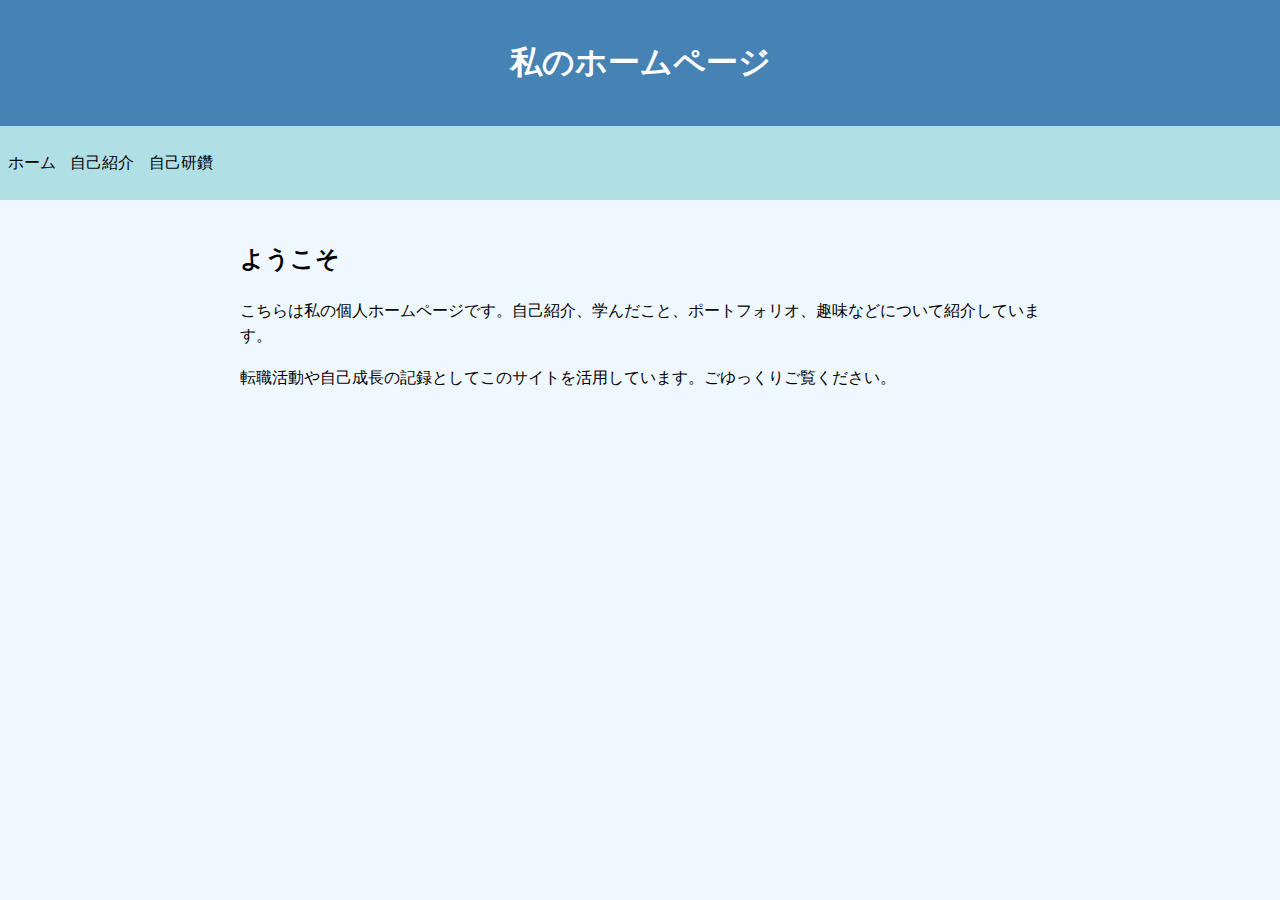
<file: index.html>
<!DOCTYPE html>
<html lang="ja">
<head>
    <meta charset="UTF-8">
    <meta name="viewport" content="width=device-width, initial-scale=1.0">
    <title>私のホームページ</title>
    <style>
        body {
            font-family: Arial, sans-serif;
            line-height: 1.6;
            margin: 0;
            padding: 0;
            background-color: #f0f8ff; /* 明るい青色の背景 */
        }
        header {
            background-color: #4682b4;
            color: #ffffff;
            text-align: center;
            padding: 1rem;
        }
        nav {
            background-color: #b0e0e6;
            padding: 0.5rem;
        }
        nav ul {
            list-style-type: none;
            padding: 0;
        }
        nav ul li {
            display: inline;
            margin-right: 10px;
        }
        nav ul li a {
            color: #000000;
            text-decoration: none;
        }
        main {
            padding: 20px;
            max-width: 800px;
            margin: 0 auto;
        }
    </style>
</head>
<body>
    <header>
        <h1>私のホームページ</h1>
    </header>
    <nav>
        <ul>
            <li><a href="index.html">ホーム</a></li>
            <li><a href="about.html">自己紹介</a></li>
            <li><a href="portfolio.html">自己研鑽</a></li>
        </ul>
    </nav>
    <main>
        <h2>ようこそ</h2>
        <p>こちらは私の個人ホームページです。自己紹介、学んだこと、ポートフォリオ、趣味などについて紹介しています。</p>
        <p>転職活動や自己成長の記録としてこのサイトを活用しています。ごゆっくりご覧ください。</p>
    </main>
</body>
</html>
</file>
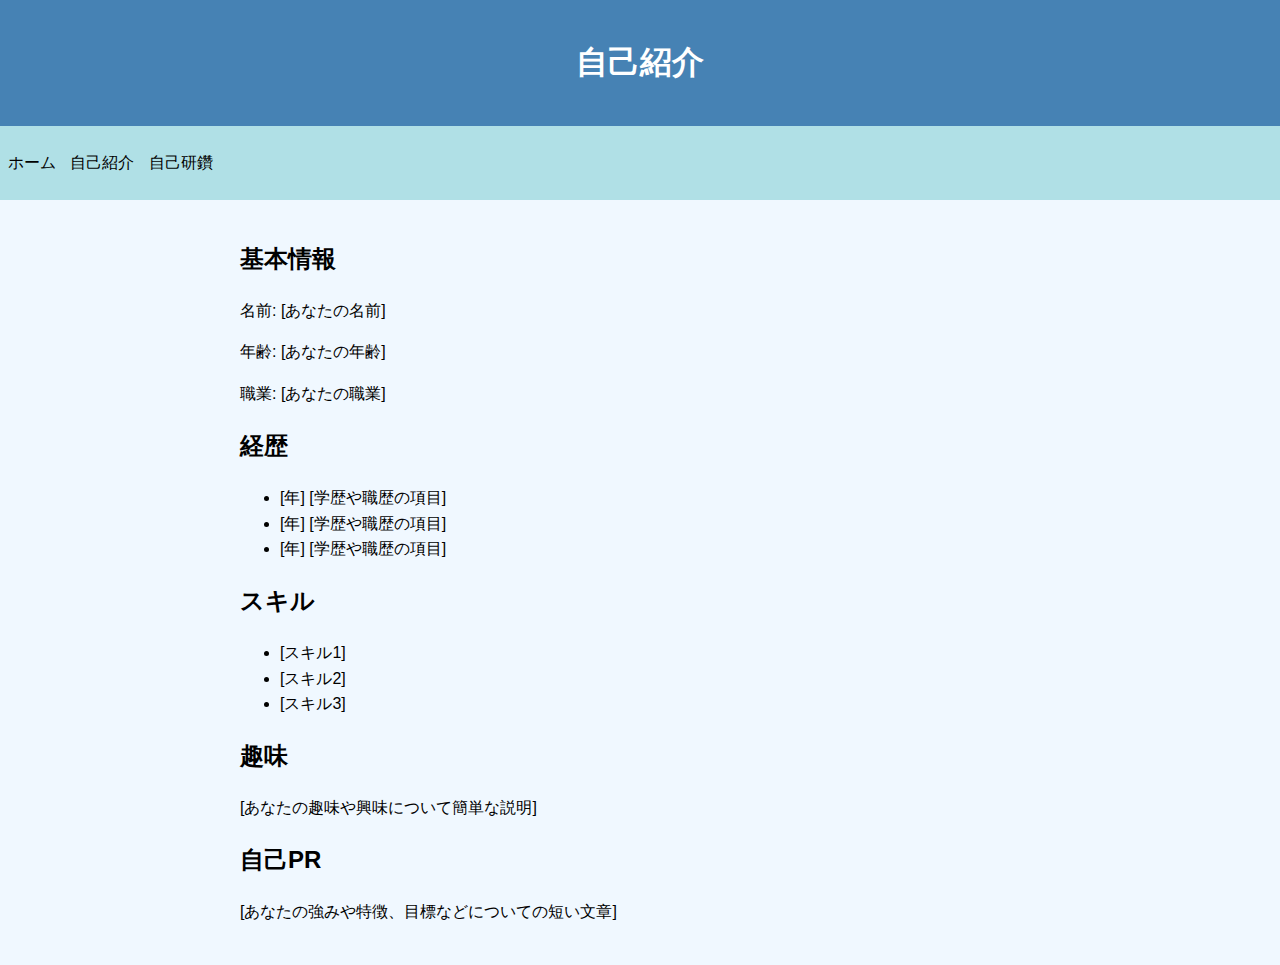
<file: about.html>
<!DOCTYPE html>
<html lang="ja">
<head>
    <meta charset="UTF-8">
    <meta name="viewport" content="width=device-width, initial-scale=1.0">
    <title>自己紹介 - 私のホームページ</title>
    <style>
        body {
            font-family: Arial, sans-serif;
            line-height: 1.6;
            margin: 0;
            padding: 0;
            background-color: #f0f8ff;
        }
        header {
            background-color: #4682b4;
            color: #ffffff;
            text-align: center;
            padding: 1rem;
        }
        nav {
            background-color: #b0e0e6;
            padding: 0.5rem;
        }
        nav ul {
            list-style-type: none;
            padding: 0;
        }
        nav ul li {
            display: inline;
            margin-right: 10px;
        }
        nav ul li a {
            color: #000000;
            text-decoration: none;
        }
        main {
            padding: 20px;
            max-width: 800px;
            margin: 0 auto;
        }
        .profile-section {
            margin-bottom: 20px;
        }
    </style>
</head>
<body>
    <header>
        <h1>自己紹介</h1>
    </header>
    <nav>
        <ul>
            <li><a href="index.html">ホーム</a></li>
            <li><a href="about.html">自己紹介</a></li>
            <li><a href="portfolio.html">自己研鑽</a></li>
        </ul>
    </nav>
    <main>
        <section class="profile-section">
            <h2>基本情報</h2>
            <p>名前: [あなたの名前]</p>
            <p>年齢: [あなたの年齢]</p>
            <p>職業: [あなたの職業]</p>
        </section>

        <section class="profile-section">
            <h2>経歴</h2>
            <ul>
                <li>[年] [学歴や職歴の項目]</li>
                <li>[年] [学歴や職歴の項目]</li>
                <li>[年] [学歴や職歴の項目]</li>
            </ul>
        </section>

        <section class="profile-section">
            <h2>スキル</h2>
            <ul>
                <li>[スキル1]</li>
                <li>[スキル2]</li>
                <li>[スキル3]</li>
            </ul>
        </section>

        <section class="profile-section">
            <h2>趣味</h2>
            <p>[あなたの趣味や興味について簡単な説明]</p>
        </section>

        <section class="profile-section">
            <h2>自己PR</h2>
            <p>[あなたの強みや特徴、目標などについての短い文章]</p>
        </section>
    </main>
</body>
</html>
</file>
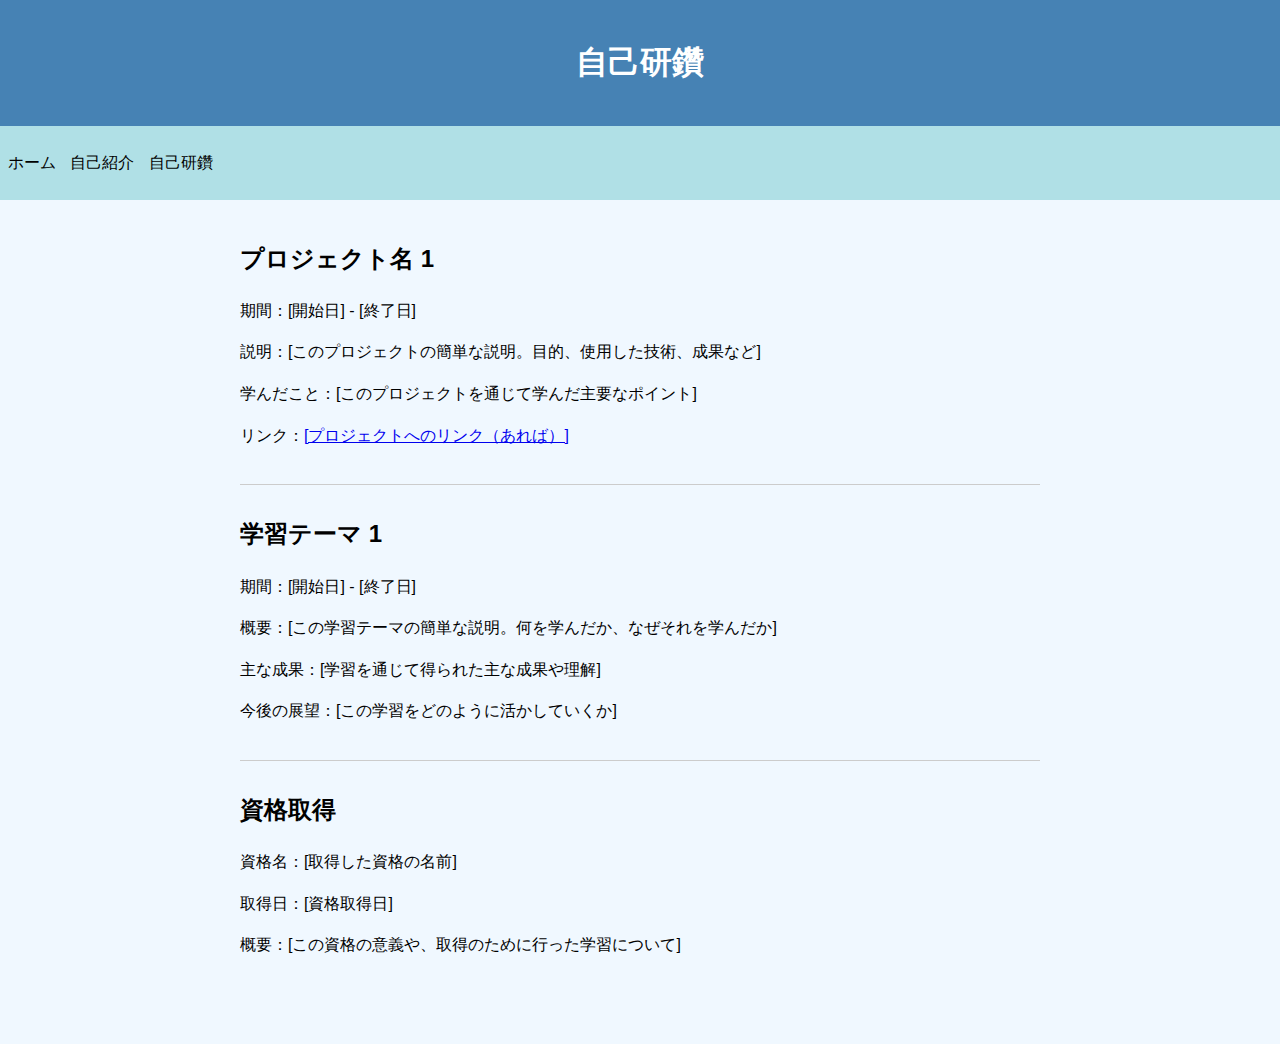
<file: portfolio.html>
<!DOCTYPE html>
<html lang="ja">
<head>
    <meta charset="UTF-8">
    <meta name="viewport" content="width=device-width, initial-scale=1.0">
    <title>自己研鑽 - 私のホームページ</title>
    <style>
        body {
            font-family: Arial, sans-serif;
            line-height: 1.6;
            margin: 0;
            padding: 0;
            background-color: #f0f8ff;
        }
        header {
            background-color: #4682b4;
            color: #ffffff;
            text-align: center;
            padding: 1rem;
        }
        nav {
            background-color: #b0e0e6;
            padding: 0.5rem;
        }
        nav ul {
            list-style-type: none;
            padding: 0;
        }
        nav ul li {
            display: inline;
            margin-right: 10px;
        }
        nav ul li a {
            color: #000000;
            text-decoration: none;
        }
        main {
            padding: 20px;
            max-width: 800px;
            margin: 0 auto;
        }
        .portfolio-item {
            margin-bottom: 30px;
            border-bottom: 1px solid #ccc;
            padding-bottom: 20px;
        }
        .portfolio-item:last-child {
            border-bottom: none;
        }
    </style>
</head>
<body>
    <header>
        <h1>自己研鑽</h1>
    </header>
    <nav>
        <ul>
            <li><a href="index.html">ホーム</a></li>
            <li><a href="about.html">自己紹介</a></li>
            <li><a href="portfolio.html">自己研鑽</a></li>
        </ul>
    </nav>
    <main>
        <section class="portfolio-item">
            <h2>プロジェクト名 1</h2>
            <p>期間：[開始日] - [終了日]</p>
            <p>説明：[このプロジェクトの簡単な説明。目的、使用した技術、成果など]</p>
            <p>学んだこと：[このプロジェクトを通じて学んだ主要なポイント]</p>
            <p>リンク：<a href="#">[プロジェクトへのリンク（あれば）]</a></p>
        </section>

        <section class="portfolio-item">
            <h2>学習テーマ 1</h2>
            <p>期間：[開始日] - [終了日]</p>
            <p>概要：[この学習テーマの簡単な説明。何を学んだか、なぜそれを学んだか]</p>
            <p>主な成果：[学習を通じて得られた主な成果や理解]</p>
            <p>今後の展望：[この学習をどのように活かしていくか]</p>
        </section>

        <section class="portfolio-item">
            <h2>資格取得</h2>
            <p>資格名：[取得した資格の名前]</p>
            <p>取得日：[資格取得日]</p>
            <p>概要：[この資格の意義や、取得のために行った学習について]</p>
        </section>

        <!-- 必要に応じて、さらにセクションを追加 -->
    </main>
</body>
</html>
</file>
